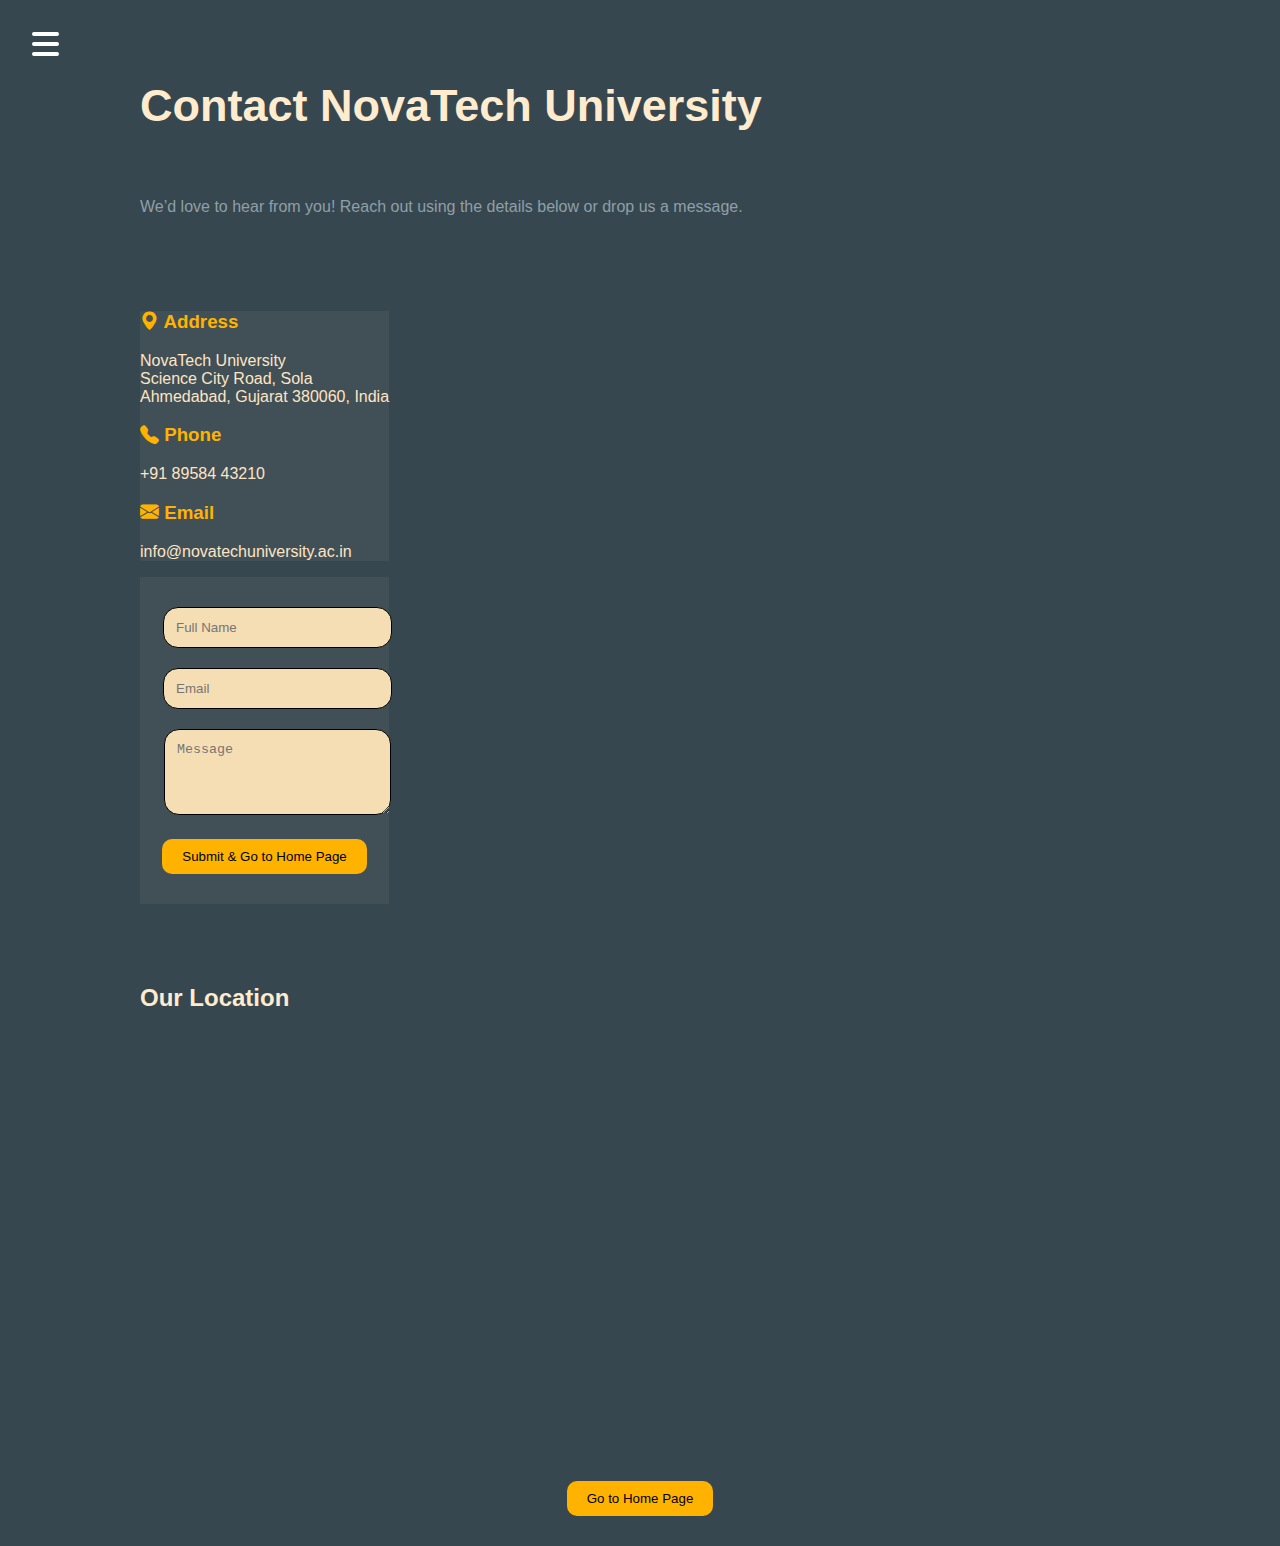
<file: contacts.html>
<!DOCTYPE html>
<html lang="en">
<head>
  <meta charset="UTF-8">
  <meta name="viewport" content="width=device-width, initial-scale=1.0">
  <title>Contact Us</title>
  <link
    href="https://cdn.jsdelivr.net/npm/bootstrap@5.3.8/dist/css/bootstrap.min.css"
    rel="stylesheet"
    integrity="sha384-sRIl4kxILFvY47J16cr9ZwB07vP4J8+LH7qKQnuqkuIAvNWLzeN8tE5YBujZqJLB"
    crossorigin="anonymous"
  >
  <link rel="stylesheet" href="https://cdn.jsdelivr.net/npm/bootstrap-icons@1.13.1/font/bootstrap-icons.min.css">
  <link rel="stylesheet" href="style.css">
</head>
<body>

  <input type="checkbox" id="menu">
  <label for="menu" class="menu-btn">
    <span></span>
    <span></span>
    <span></span>
  </label>

  <div class="sidebar">
    <a href="index.html">Home</a>
    <a href="register.html">Register</a>
    <a href="about.html">About</a>
    <a href="contacts.html">Contacts</a>
  </div>

  <div class="container text-center mt-5">
    <h1 style="color: blanchedalmond; font-size: 45px;">Contact NovaTech University</h1>
    <p style="color: #8F9FA8;">We’d love to hear from you! Reach out using the details below or drop us a message.</p>
  </div>

  <div class="container mt-5 mb-5">
    <div class="row align-items-center">
      <div class="col-md-6 mb-4">
        <div class="p-3 rounded" style="background-color: rgba(255,255,255,0.05);">
          <h3 style="color: #FFB300;"><i class="bi bi-geo-alt-fill"></i> Address</h3>
          <p style="color: bisque;">
            NovaTech University<br>
            Science City Road, Sola<br>
            Ahmedabad, Gujarat 380060, India
          </p>

          <h3 style="color: #FFB300;"><i class="bi bi-telephone-fill"></i> Phone</h3>
          <p style="color: bisque;">+91 89584 43210</p>

          <h3 style="color: #FFB300;"><i class="bi bi-envelope-fill"></i> Email</h3>
          <p style="color: bisque;">info@novatechuniversity.ac.in</p>
        </div>
      </div>

      <div class="col-md-6 mb-4">
        <form action="index.html" class="p-3 rounded" style="background-color: rgba(255,255,255,0.05);">
          <div class="mb-3">
            <input type="text" class="form-control" placeholder="Full Name" required>
          </div>
          <div class="mb-3">
            <input type="email" class="form-control" placeholder="Email" required>
          </div>
          <div class="mb-3">
            <textarea class="form-control" rows="4" placeholder="Message" required></textarea>
          </div>
          <input type="submit" value="Submit & Go to Home Page" class="btn btn-primary w-100">
        </form>
      </div>
    </div>
  </div>

  <div class="container text-center mb-5">
    <h2 style="color: blanchedalmond;">Our Location</h2>
    <iframe
      src="https://www.google.com/maps?q=Science%20City%20Road%2C%20Sola%2C%20Ahmedabad%2C%20Gujarat%20380060&output=embed"
      width="100%"
      height="350"
      style="border:0; border-radius: 10px;"
      allowfullscreen=""
      loading="lazy">
    </iframe>
  </div>

  <div class="text-center mb-5">
    <form action="index.html">
      <input type="submit" value="Go to Home Page" class="btn btn-secondary px-4">
    </form>
  </div>
<script src="https://cdn.jsdelivr.net/npm/bootstrap@5.3.8/dist/js/bootstrap.bundle.min.js"
          integrity="sha384-FKyoEForCGlyvwx9Hj09JcYn3nv7wiPVlz7YYwJrWVcXK/BmnVDxM+D2scQbITxI"
          crossorigin="anonymous"></script>
  <script src="script.js"></script>
</body>
</html>
</file>
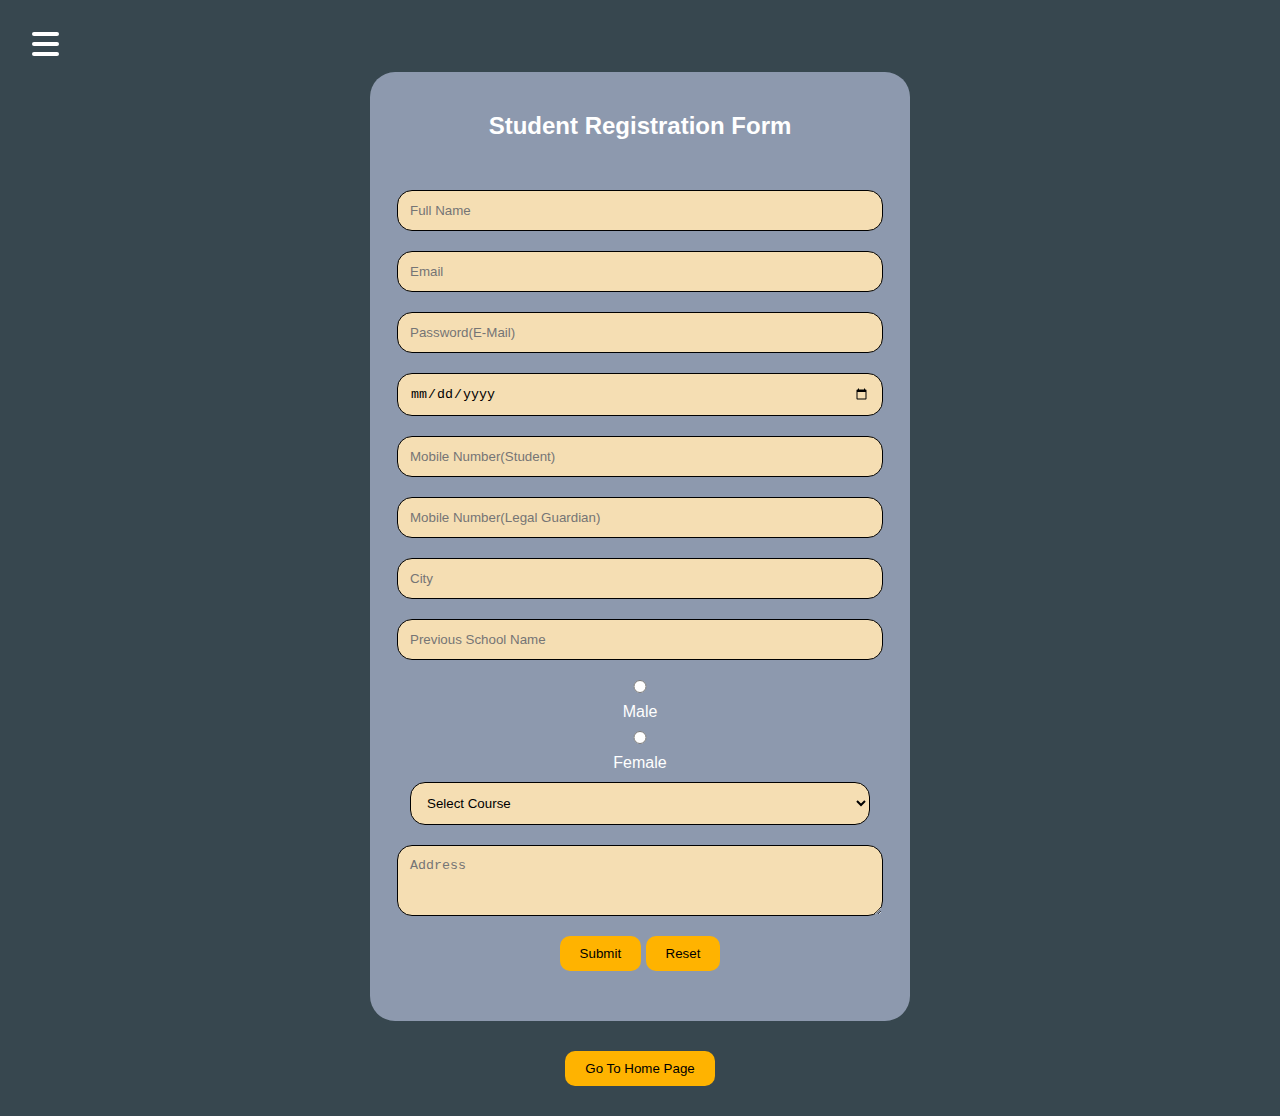
<file: register.html>
<!DOCTYPE html>
<html lang="en">
<head>
  <meta charset="UTF-8">
  <meta name="viewport" content="width=device-width, initial-scale=1.0">
  <title>Register</title>
  <link href="https://cdn.jsdelivr.net/npm/bootstrap@5.3.8/dist/css/bootstrap.min.css" 
        rel="stylesheet"
        integrity="sha384-sRIl4kxILFvY47J16cr9ZwB07vP4J8+LH7qKQnuqkuIAvNWLzeN8tE5YBujZqJLB"
        crossorigin="anonymous">
  <link rel="stylesheet" href="style.css">
</head>
<body>

  <input type="checkbox" id="menu">
  <label for="menu" class="menu-btn">
    <span></span>
    <span></span>
    <span></span>
  </label>

  <div class="sidebar">
    <a href="index.html">Home</a>
    <a href="about.html">About</a>
    <a href="register.html">Register</a>
    <a href="contact.html">Contact</a>
  </div><br><br><br><br>

  <div class="form-container">
    <h2>Student Registration Form</h2>
    <form method="post" action="sucess.html">
      <input type="text" name="fullname" placeholder="Full Name" required>

      <input type="email" name="email" placeholder="Email" required>

      <input type="password" name="password" placeholder="Password(E-Mail)">

      <input type="date" name="dob" placeholder="dd-mm-yy">

      <input type="number" name="mobile" placeholder="Mobile Number(Student)" required>

      <input type="number" name="mobile" placeholder="Mobile Number(Legal Guardian)" required>

      <input type="text" name="city" placeholder="City" required>

      <input type="text" name="school" placeholder="Previous School Name">

      <div style="width:100%; text-align:center;">
        <input type="radio" name="gender" value="Male"> Male
        <input type="radio" name="gender" value="Female" > Female
      </div>

      <select name="course" required>
        <option value="">Select Course</option>
        <option value="BCA">BCA</option>
        <option value="BBA">BBA</option>
        <option value="BBA IB">BBA IB</option>
        <option value="B.Com">B.Com</option>
      </select>

      <textarea name="address" rows="3" placeholder="Address" required></textarea>

      <div>
        <input type="submit" value="Submit">
        <input type="reset" value="Reset">
      </div>
    </form>
  </div>
   <div class="text-center mt-5">
    <form action="index.html">
      <input type="submit" value="Go To Home Page">
    </form>
  </div>
  <script src="https://cdn.jsdelivr.net/npm/bootstrap@5.3.8/dist/js/bootstrap.bundle.min.js"
          integrity="sha384-FKyoEForCGlyvwx9Hj09JcYn3nv7wiPVlz7YYwJrWVcXK/BmnVDxM+D2scQbITxI"
          crossorigin="anonymous"></script>
  <script src="script.js"></script>
</body>
</html>
</file>
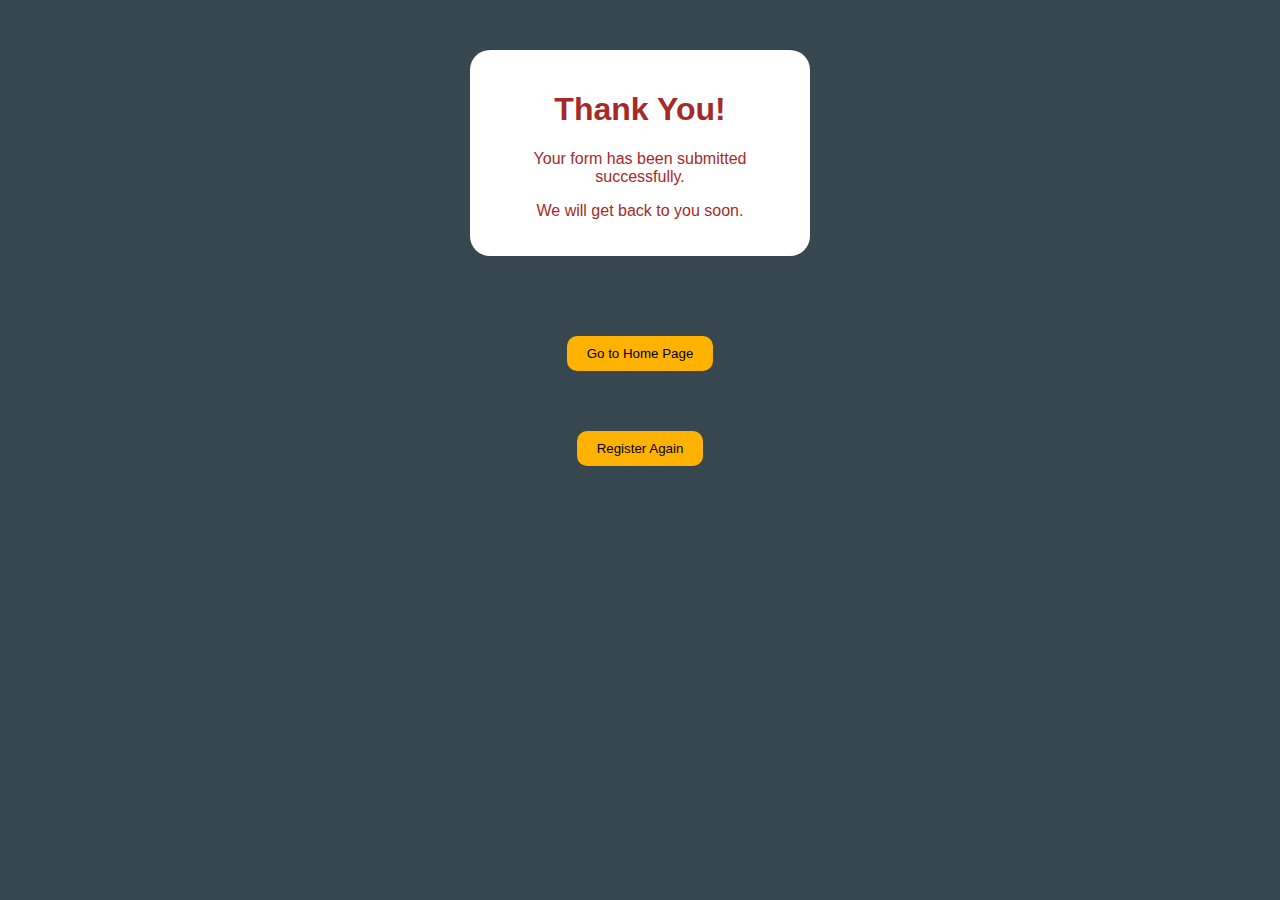
<file: sucess.html>
<!DOCTYPE html>
<html lang="en">
<head>
  <meta charset="UTF-8">
  <meta name="viewport" content="width=device-width, initial-scale=1.0">
  <title>Submitted</title>
  <link
    href="https://cdn.jsdelivr.net/npm/bootstrap@5.3.8/dist/css/bootstrap.min.css"
    rel="stylesheet"
    integrity="sha384-sRIl4kxILFvY47J16cr9ZwB07vP4J8+LH7qKQnuqkuIAvNWLzeN8tE5YBujZqJLB"
    crossorigin="anonymous"
  >
  <link rel="stylesheet" href="style.css">
</head>
<body>

  <div id="sucess" class="text-center mt-5">
    <h1 class="text-dark">Thank You!</h1>
    <p class="text-secondary">Your form has been submitted successfully.</p>
    <p class="text-secondary">We will get back to you soon.</p>
  </div>

  <div class="d-flex flex-column align-items-center mt-4">
    <form action="index.html" class="mb-2">
      <input type="submit" value="Go to Home Page" class="btn btn-primary px-4">
    </form>
    <form action="register.html">
      <input type="submit" value="Register Again" class="btn btn-secondary px-4">
    </form>
  </div>
<script src="https://cdn.jsdelivr.net/npm/bootstrap@5.3.8/dist/js/bootstrap.bundle.min.js"
          integrity="sha384-FKyoEForCGlyvwx9Hj09JcYn3nv7wiPVlz7YYwJrWVcXK/BmnVDxM+D2scQbITxI"
          crossorigin="anonymous"></script>
  <script src="script.js"></script>
</body>
</html>
</file>
<file: style.css>
body {
  margin: 0;
  font-family: Arial, sans-serif;
  background-color: #37474F;
  color: white;
  overflow-x: hidden;
}
#menu {
  display: none;
}
.menu-btn {
  display: inline-block;
  padding: 16px;
  cursor: pointer;
  position: fixed;
  top: 10px;
  left: 10px;
  z-index: 1000;
}
.menu-btn span {
  display: block;
  width: 27px;
  height: 4px;
  margin: 6px;
  background-color: #fff;
  border-radius: 3px;
  transition: 0.3s;
}
.sidebar {
  position: fixed;
  top: 0;
  left: -220px;
  width: 200px;
  height: 100%;
  background-color: #5A7684;
  transition: 0.3s;
  padding-top: 60px;
  z-index: 999;
}
#menu:checked + .menu-btn + .sidebar {
  left: 0;
}
.sidebar a {
  display: block;
  padding: 15px;
  text-decoration: none;
  color: #C5D1EB;
  text-align: center;
  font-weight: bold;
}
.sidebar a:hover {
  background-color: #92AFD7;
  color: #fff;
}
img {
  border-radius: 15px;
  display: block;
  margin: 0 auto;
  max-width: 95%;
  height: auto;
}
.box {
  display: inline-block;
  width: 180px;
  height: 190px;
  background-color: #fff;
  color: #000;
  margin: 5px;
  text-align: center;
  border-radius: 12px;
  padding: 10px;
  box-sizing: border-box;
}
.box:hover {
  box-shadow: 5px 5px 5px 2px rgba(0,0,0,0.3);
}
table {
  margin: 0 auto;
  width: 90%;
  color: bisque;
  border-collapse: collapse;
}
.form-container {
  background-color: #8D99AE;
  padding: 20px;
  border-radius: 25px;
  width: 80%;
  max-width: 500px;
  text-align: center;
  margin: 0 auto;
}
form {
  display: flex;
  flex-direction: column;
  align-items: center;
  padding: 20px;
}
input, select, textarea {
  width: 100%;
  padding: 12px;
  margin: 10px 0;
  border-radius: 15px;
  border: 1px solid #000;
  background: wheat;
}
input[type="submit"], input[type="reset"] {
  width: auto;
  padding: 10px 20px;
  background-color: #FFB300;
  color: #000;
  border: none;
  cursor: pointer;
  border-radius: 10px;
}
input[type="submit"]:hover {
  background-color: #ffcc33;
}
#sucess {
  background-color: #fff;
  border-radius: 20px;
  padding: 20px;
  color: brown;
  text-align: center;
  margin: 50px auto;
  width: 300px;
}
.container {
  display: flex;
  flex-wrap: wrap;
  align-items: center;
  gap: 20px;
  border-radius: 10px;
  max-width: 1000px;
  margin: 40px auto;
  padding: 10px;
}
.container img {
  width: 350px;
  height: auto;
  border-radius: 10px;
  object-fit: cover;
}
.cont {
  display: flex;
  justify-content: space-between;
  text-align: center;
  background-color: #fff;
  border-radius: 20px;
  flex-wrap: wrap;
  padding: 20px;
}
.boxes {
  width: 45%;
  margin-bottom: 20px;
  padding: 15px;
  color: #000;
  box-sizing: border-box;
}
.scroll-logos img {
  display: inline-block;
  width: 150px;
  height: auto;
  margin: 0 20px;
  vertical-align: middle;
}
@media (max-width: 768px) {
  .box {
    width: 45%;
  }
  .boxes {
    width: 100%;
  }
  .container {
    flex-direction: column;
    text-align: center;
  }
  .sidebar {
    width: 160px;
  }
}
@media (max-width: 480px) {
  h1, h2 {
    font-size: 24px;
  }
  .box {
    width: 80%;
  }
}
</file>
